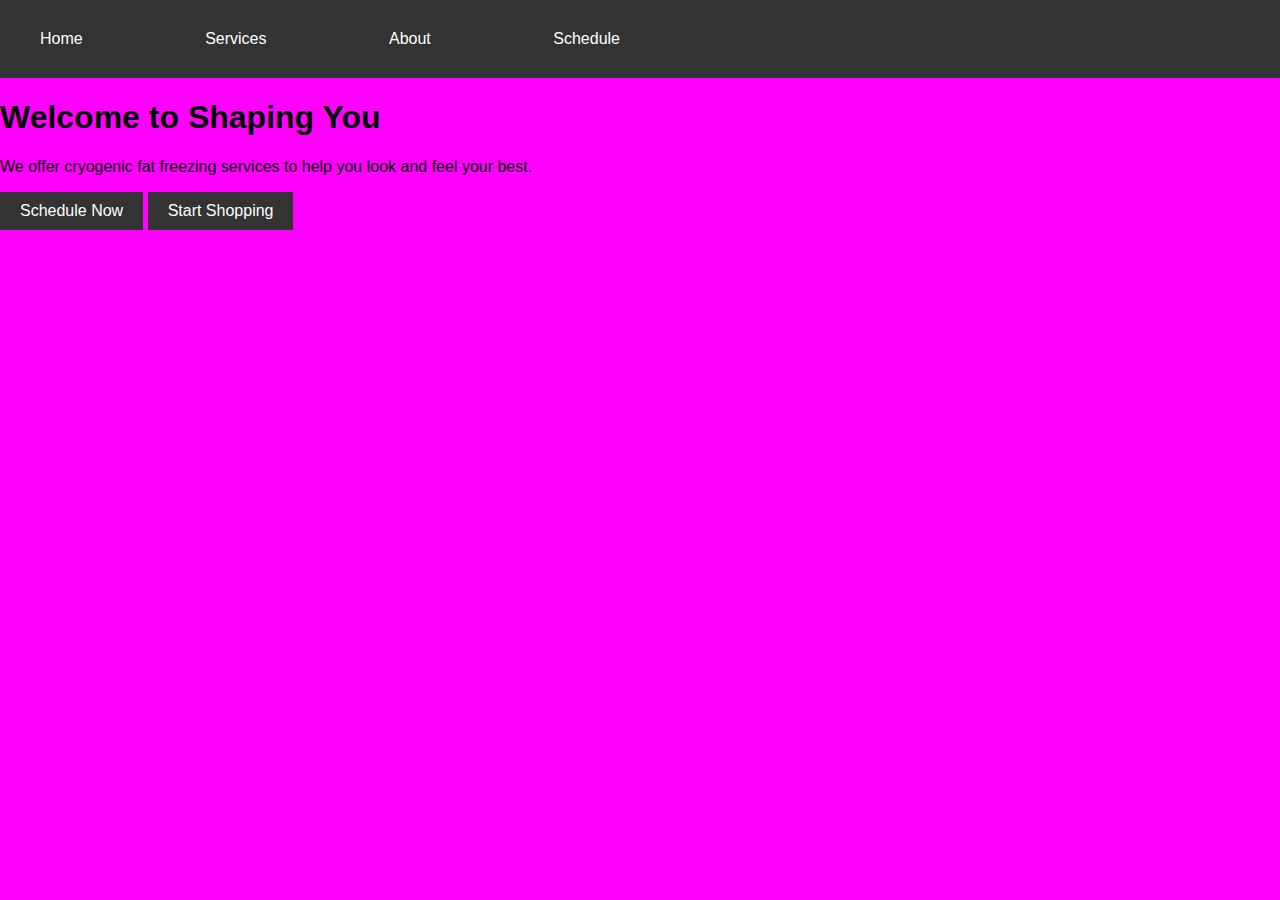
<file: pages/about.html>
<!DOCTYPE html>
<html lang="en">
<head>
  <meta charset="UTF-8">
  <meta http-equiv="X-UA-Compatible" content="IE=edge">
  <meta name="viewport" content="width=device-width, initial-scale=1.0">
  <title>About</title>
  <link rel="stylesheet" href="/styles/style.css">
</head>
<body>

  <header>
    <nav>
      <ul>
        <li><a href="/pages/index.html">Home</a></li>
        <li><a href="/pages/services.html">Services</a></li>
        <li><a href="/pages/about.html">About</a></li>
        <li><a href="/pages/schedule.html">Schedule</a></li>
      </ul>
    </nav>
  </header>
  

  <section id="about">
    <h1>Welcome to Shaping You</h1>
    <p>We offer cryogenic fat freezing services to help you look and feel your best.</p>
    <a href="#schedule" class="cta">Schedule Now</a>
    <a href="#services" class="cta">Start Shopping</a>
  </section>
</body>
</html>
</file>
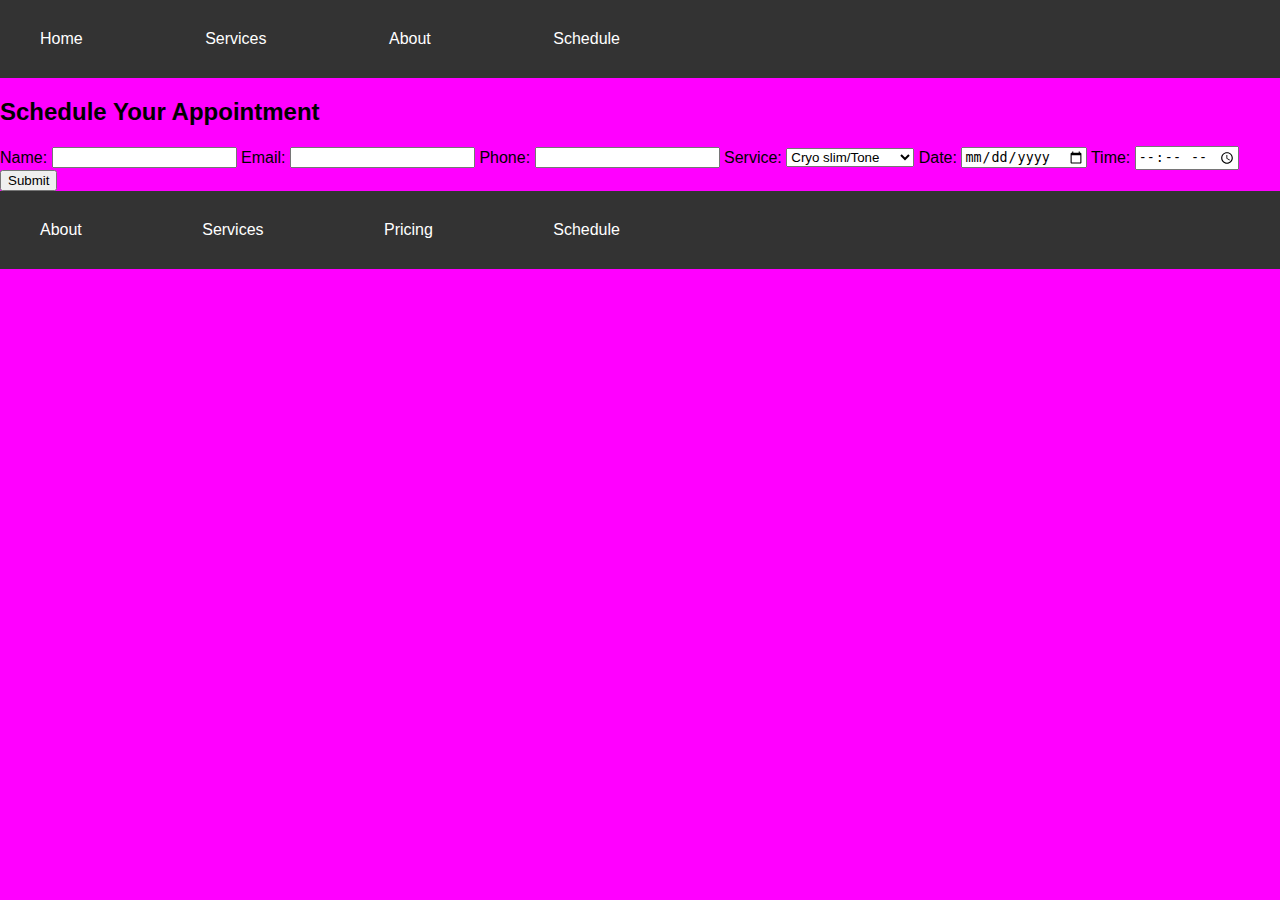
<file: pages/schedule.html>
<!DOCTYPE html>
<html lang="en">
<head>
  <meta charset="UTF-8">
  <meta http-equiv="X-UA-Compatible" content="IE=edge">
  <meta name="viewport" content="width=device-width, initial-scale=1.0">
  <title>Schedule</title>
  <link rel="stylesheet" href="/styles/style.css">
</head>
<body>
  <header>
    <nav>
      <ul>
        <li><a href="/pages/index.html">Home</a></li>
        <li><a href="/pages/index.html">Services</a></li>
        <li><a href="/pages/about.html">About</a></li>
        <li><a href="/pages/schedule.html">Schedule</a></li>
      </ul>
    </nav>
  </header>

  <section id="schedule">
    <h2>Schedule Your Appointment</h2>
    <form>
      <label for="name">Name:</label>
      <input type="text" id="name" name="name" required>
      
      <label for="email">Email:</label>
      <input type="email" id="email" name="email" required>
      
      <label for="phone">Phone:</label>
      <input type="tel" id="phone" name="phone" required>
      
      <label for="service">Service:</label>
      <select id="service" name="service" required>
        <option value="Cryo slim/Tone">Cryo slim/Tone</option>
        <option value="Cryo Life/Facial">Cryo Life/Facial</option>
        <option value="Cryo Double Chin">Cryo Double Chin</option>
        <option value="Pain Relief">Pain Relief</option>
      </select>
      
      <label for="date">Date:</label>
      <input type="date" id="date" name="date" required>
      
      <label for="time">Time:</label>
      <input type="time" id="time" name="time" required>
      
      <input type="submit" value="Submit">
    </form>
  </section>
  
  <header>
    <nav>
      <ul>
        <li><a href="#about">About</a></li>
        <li><a href="#services">Services</a></li>
        <li><a href="#pricing">Pricing</a></li>
        <li><a href="#schedule">Schedule</a></li>
      </ul>
    </nav>
  </header>
  

  
  <script src="/script/script.js"></script>
</body>
</html>
</file>
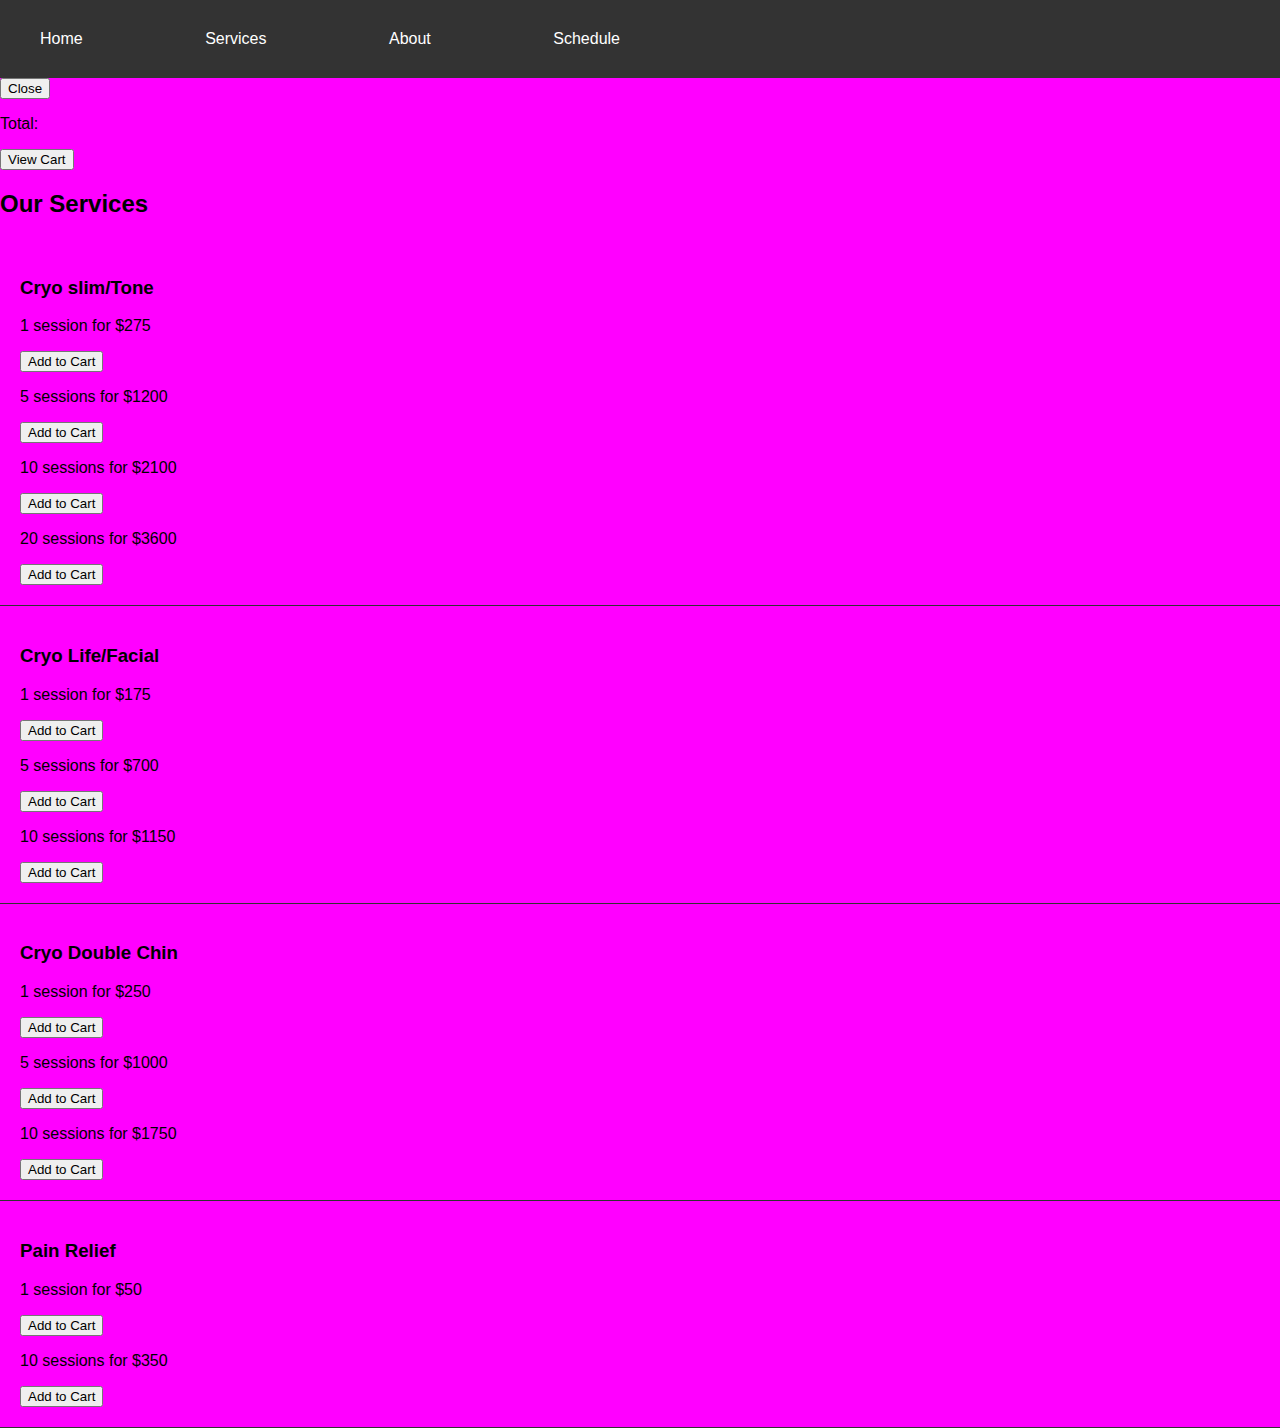
<file: pages/services.html>
<!DOCTYPE html>
<html lang="en">
<head>
  <meta charset="UTF-8">
  <meta http-equiv="X-UA-Compatible" content="IE=edge">
  <meta name="viewport" content="width=device-width, initial-scale=1.0">
  <title>Services</title>
  <link rel="stylesheet" href="/styles/style.css">
</head>
<body>
  
  <header>
    <nav>
      <ul>
        <li><a href="/pages/index.html">Home</a></li>
        <li><a href="/pages/services.html">Services</a></li>
        <li><a href="/pages/about.html">About</a></li>
        <li><a href="/pages/schedule.html">Schedule</a></li>
      </ul>
    </nav>
  </header>
  
  <div id="cart">
    <button id="close-cart-btn">Close</button>
    <ul id="cart-list"></ul>
    <p>Total: <span id="total-price"></span></p>
  </div>
  
  <button id="cart-btn">View Cart</button>
  

  <section id="services">
    <h2>Our Services</h2>
    <div class="service">
      <h3>Cryo slim/Tone</h3>
      <p>1 session for $275</p>
      <button data-price="275" data-name="Cryo slim/Tone (1 session)">Add to Cart</button>
      <p>5 sessions for $1200</p>
      <button data-price="1200" data-name="Cryo slim/Tone (5 sessions)">Add to Cart</button>
      <p>10 sessions for $2100</p>
      <button data-price="2100" data-name="Cryo slim/Tone (10 sessions)">Add to Cart</button>
      <p>20 sessions for $3600</p>
      <button data-price="3600" data-name="Cryo slim/Tone (20 sessions)">Add to Cart</button>
    </div>
    <div class="service">
      <h3>Cryo Life/Facial</h3>
      <p>1 session for $175</p>
      <button data-price="175" data-name="Cryo Life/Facial (1 session)">Add to Cart</button>
      <p>5 sessions for $700</p>
      <button data-price="700" data-name="Cryo Life/Facial (5 sessions)">Add to Cart</button>
      <p>10 sessions for $1150</p>
      <button data-price="1150" data-name="Cryo Life/Facial (10 sessions)">Add to Cart</button>
    </div>
    <div class="service">
      <h3>Cryo Double Chin</h3>
      <p>1 session for $250</p>
      <button data-price="250" data-name="Cryo Double Chin (1 session)">Add to Cart</button>
      <p>5 sessions for $1000</p>
      <button data-price="1000" data-name="Cryo Double Chin (5 sessions)">Add to Cart</button>
      <p>10 sessions for $1750</p>
      <button data-price="1750" data-name="Cryo Double Chin (10 sessions)">Add to Cart</button>
    </div>
    <div class="service">
      <h3>Pain Relief</h3>
      <p>1 session for $50</p>
      <button data-price="50" data-name="Pain Relief (1 session)">Add to Cart</button>
      <p>10 sessions for $350</p>
      <button data-price="350" data-name="Pain Relief (10 sessions)">Add to Cart</button>
    </div>
  
  </section>

  <script src="/script/script.js"></script>
</body>
</html>
</file>
<file: styles/style.css>
body {
  font-family: Arial, sans-serif;
  margin: 0;
  padding: 0;
  background-color: fuchsia;
}

header {
  background-color: #333;
  color: #fff;
  padding: 20px;
}

nav ul {
  display: flex;
  justify-content: center;
  list-style: none;
  margin: 0;
  padding: 0;
}

nav a {
  color: #fff;
  display: block;
  padding: 10px 20px;
  text-decoration: none;
}

.cta {
  background-color: #333;
  color: #fff;
  display: inline-block;
  padding: 10px 20px;
  text-decoration: none;
}

.service {
  border-bottom: 1px solid #333;
  padding: 20px;
}

footer {
  display: flex;
  background-color: #333;
  color: #fff;
  padding: 20px;
  text-align: center;
}

@media (min-width: 768px) {
  nav {
    display: flex;
    justify-content: space-between;
  }
  
  nav ul {
    display: flex;
    justify-content: space-between;
    width: 50%;
  }
}
</file>
